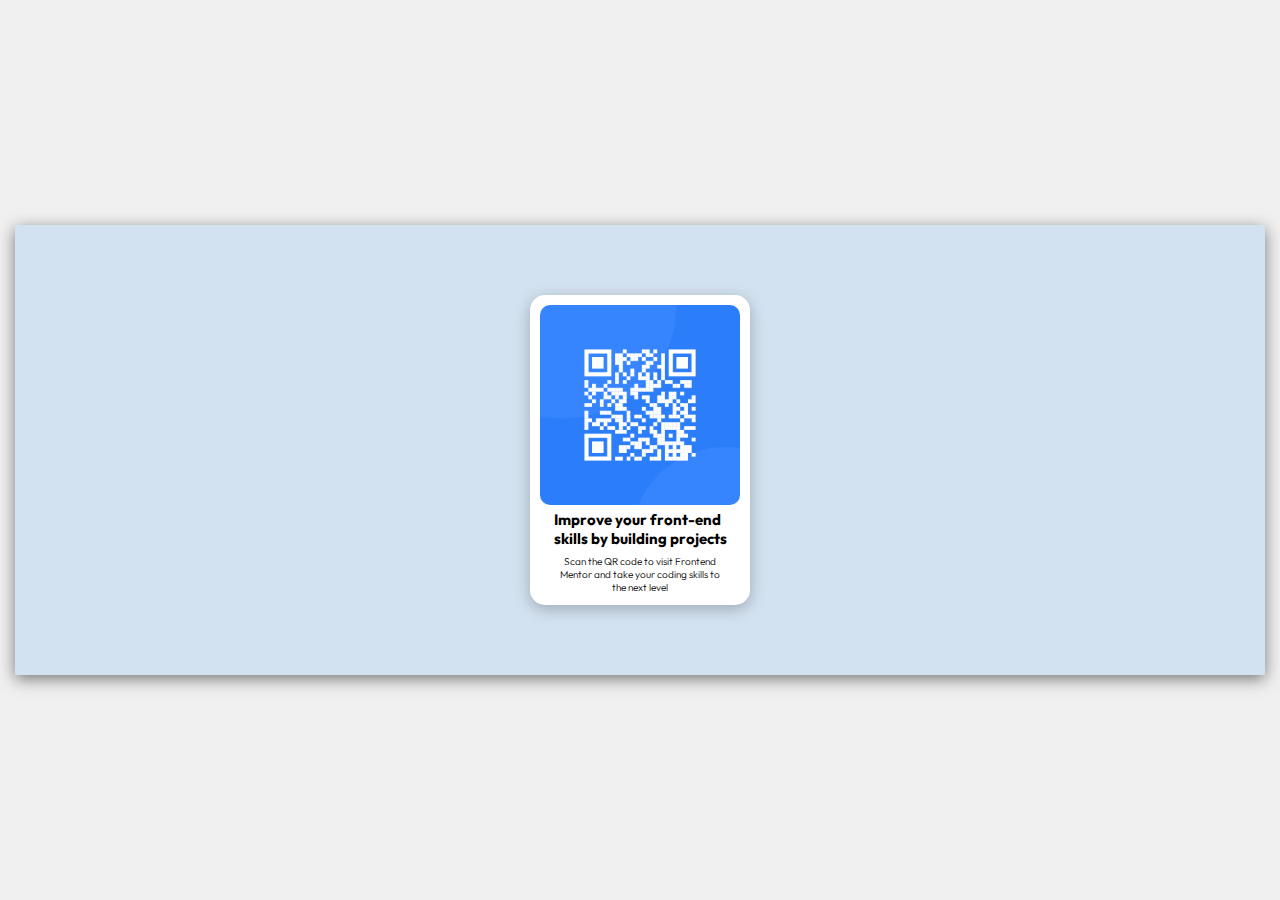
<file: index.html>
<!DOCTYPE html>
<html lang="en">
<head>
  <meta charset="UTF-8">
  <meta name="viewport" content="width=device-width, initial-scale=1.0">
  <title>Qr-Code-Component</title>
  <link rel="stylesheet" href="style.css">
  <link href="https://fonts.googleapis.com/css2?family=Outfit&display=swap" rel="stylesheet">
</head>
<body>
  <div class="bluebox">
    <div class="white">
        <img src="image-qr-code.png" alt="image-qr-code">
        <h2>Improve your front-end<br>skills by building projects</h2>
        <p>Scan the QR code to visit Frontend<br>Mentor and take your coding skills to<br>the next level</p>
    </div>
  </div>
</body>
</html>
</file>
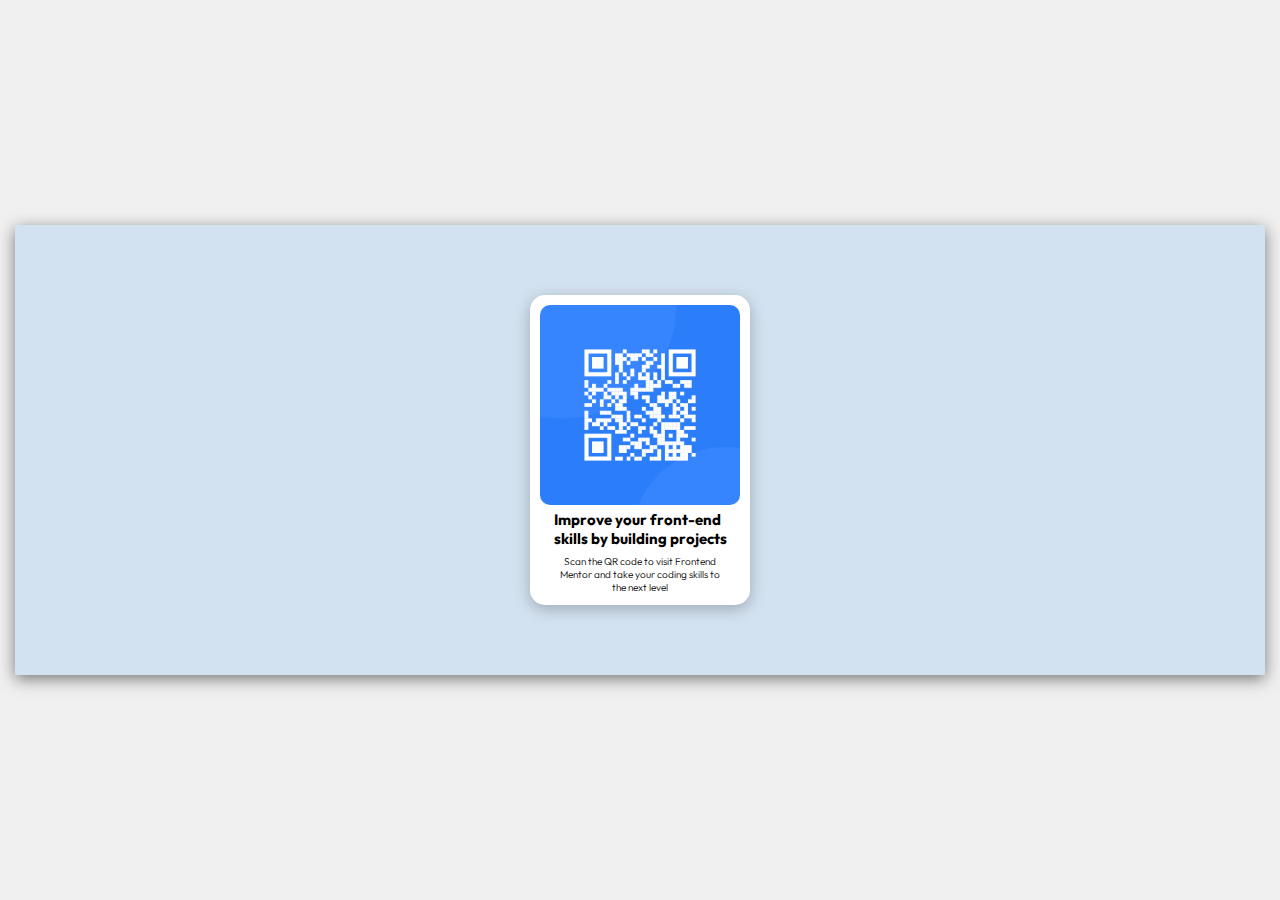
<file: qr-code-component-main/index.html>
<!DOCTYPE html>
<html lang="en">
<head>
  <meta charset="UTF-8">
  <meta name="viewport" content="width=device-width, initial-scale=1.0">
  <title>Qr-Code-Component</title>
  <link rel="stylesheet" href="style.css">
  <link href="https://fonts.googleapis.com/css2?family=Outfit&display=swap" rel="stylesheet">
</head>
<body>
  <div class="bluebox">
    <div class="white">
        <img src="/qr-code-component-main/images/image-qr-code.png" alt="image-qr-code">
        <h2>Improve your front-end<br>skills by building projects</h2>
        <p>Scan the QR code to visit Frontend<br>Mentor and take your coding skills to<br>the next level</p>
    </div>
  </div>
</body>
</html>
</file>
<file: style.css>
body{
    display:flex;
    justify-content:center;
    align-items:center;  
    height: 100vh;         
    margin: 0;
    background-color:#f0f0f0;
    font-family: 'Outfit', sans-serif;
}         
.bluebox{
    display: flex;
    justify-content: center;
    align-items: center;
    background-color:#d3e2f0;
    height:450px;
    width: 1250px;
    box-shadow: 0 4px 15px rgba(0, 0, 0, 0.50);
    overflow-y: auto;
}
.white{
    background-color:white;
    height:310px;
    width: 220px;
    border-radius:15px;
    box-sizing:border-box;
    padding-top:10px;
    padding-left:10px;
    padding-right:10px;
    display: flex;
    flex-direction: column;
    align-items: center;
    justify-content: flex-start; 
    box-shadow: 0 4px 15px rgba(0, 0, 0, 0.25);
    overflow-y: auto;
}
.white img{
    width:200px;
    border-radius:10px;
}
.white h2{
    font-size: 15px;
    font-family:'outfit' ;
    margin-top: 5px;
}
.white p{
    font-size: 10px;
    font-weight:300;
    margin-top: -5px;
    text-align: center;
}
</file>
<file: qr-code-component-main/style.css>
body{
    display:flex;
    justify-content:center;
    align-items:center;  
    height: 100vh;         
    margin: 0;
    background-color:#f0f0f0;
    font-family: 'Outfit', sans-serif;
}         
.bluebox{
    display: flex;
    justify-content: center;
    align-items: center;
    background-color:#d3e2f0;
    height:450px;
    width: 1250px;
    box-shadow: 0 4px 15px rgba(0, 0, 0, 0.50);
    overflow-y: auto;
}
.white{
    background-color:white;
    height:310px;
    width: 220px;
    border-radius:15px;
    box-sizing:border-box;
    padding-top:10px;
    padding-left:10px;
    padding-right:10px;
    display: flex;
    flex-direction: column;
    align-items: center;
    justify-content: flex-start; 
    box-shadow: 0 4px 15px rgba(0, 0, 0, 0.25);
    overflow-y: auto;
}
.white img{
    width:200px;
    border-radius:10px;
}
.white h2{
    font-size: 15px;
    font-family:'outfit' ;
    margin-top: 5px;
}
.white p{
    font-size: 10px;
    font-weight:300;
    margin-top: -5px;
    text-align: center;
}
</file>
